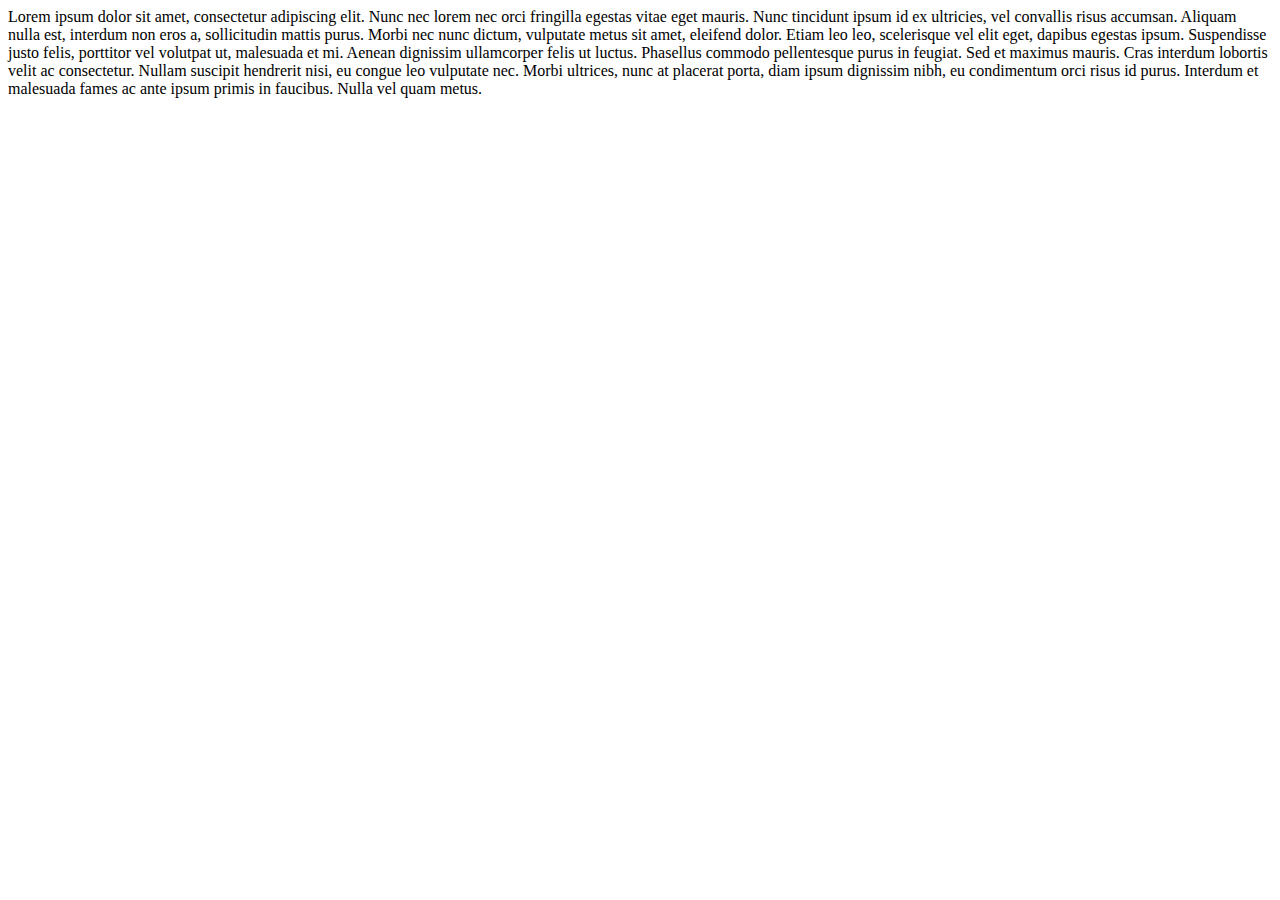
<file: index.html>
<!DOCTYPE html>
<html lang="en">
<head>
    <meta charset="UTF-8">
    <meta http-equiv="X-UA-Compatible" content="IE=edge">
    <meta name="viewport" content="width=device-width, initial-scale=1.0">
    <link rel="stylesheet" href="css/styles.css">
    <title>Document</title>

</head>
<body>
    <div>
        Lorem ipsum dolor sit amet, consectetur adipiscing elit. Nunc nec lorem nec orci fringilla egestas vitae eget mauris. Nunc tincidunt ipsum id ex ultricies, vel convallis risus accumsan. Aliquam nulla est, interdum non eros a, sollicitudin mattis purus. Morbi nec nunc dictum, vulputate metus sit amet, eleifend dolor. Etiam leo leo, scelerisque vel elit eget, dapibus egestas ipsum. Suspendisse justo felis, porttitor vel volutpat ut, malesuada et mi. Aenean dignissim ullamcorper felis ut luctus. Phasellus commodo pellentesque purus in feugiat. Sed et maximus mauris. Cras interdum lobortis velit ac consectetur. Nullam suscipit hendrerit nisi, eu congue leo vulputate nec. Morbi ultrices, nunc at placerat porta, diam ipsum dignissim nibh, eu condimentum orci risus id purus. Interdum et malesuada fames ac ante ipsum primis in faucibus. Nulla vel quam metus.

    </div>
</body>
</html>
</file>
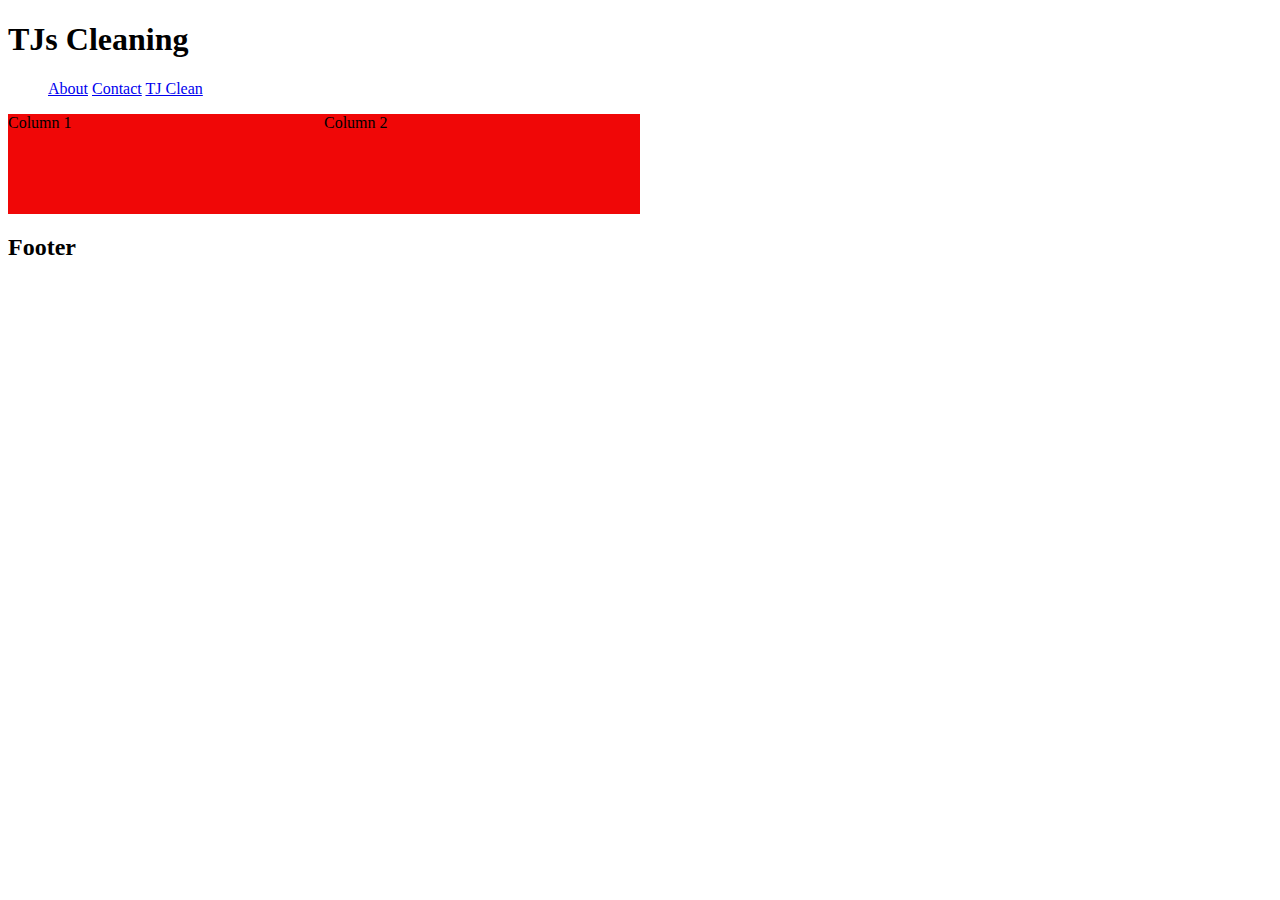
<file: about.html>
<!DOCTYPE html>
<html lang="en">
<head>
    <meta charset="UTF-8">
    <meta http-equiv="X-UA-Compatible" content="IE=edge">
    <meta name="viewport" content="width=device-width, initial-scale=1.0">
    <link rel="stylesheet" href="css/styles.css">
    <title>Document</title>
</head>
<h1>TJs Cleaning</h1>
<nav class="border">
    <ul>
        <a href="about.html">About</a>
        <a href="contact.html">Contact</a>
        <a href="index.html">TJ Clean</a>
    </ul>
</nav>
<body>
    <div class="row">
        <div class="column">Column 1</div>
        <div class="column">Column 2</div>
     <div>
     <div class="clearfix"></div>
     <footer class="border">
        <h2>Footer</h2>
    </footer>       
</body>
</html>
</file>
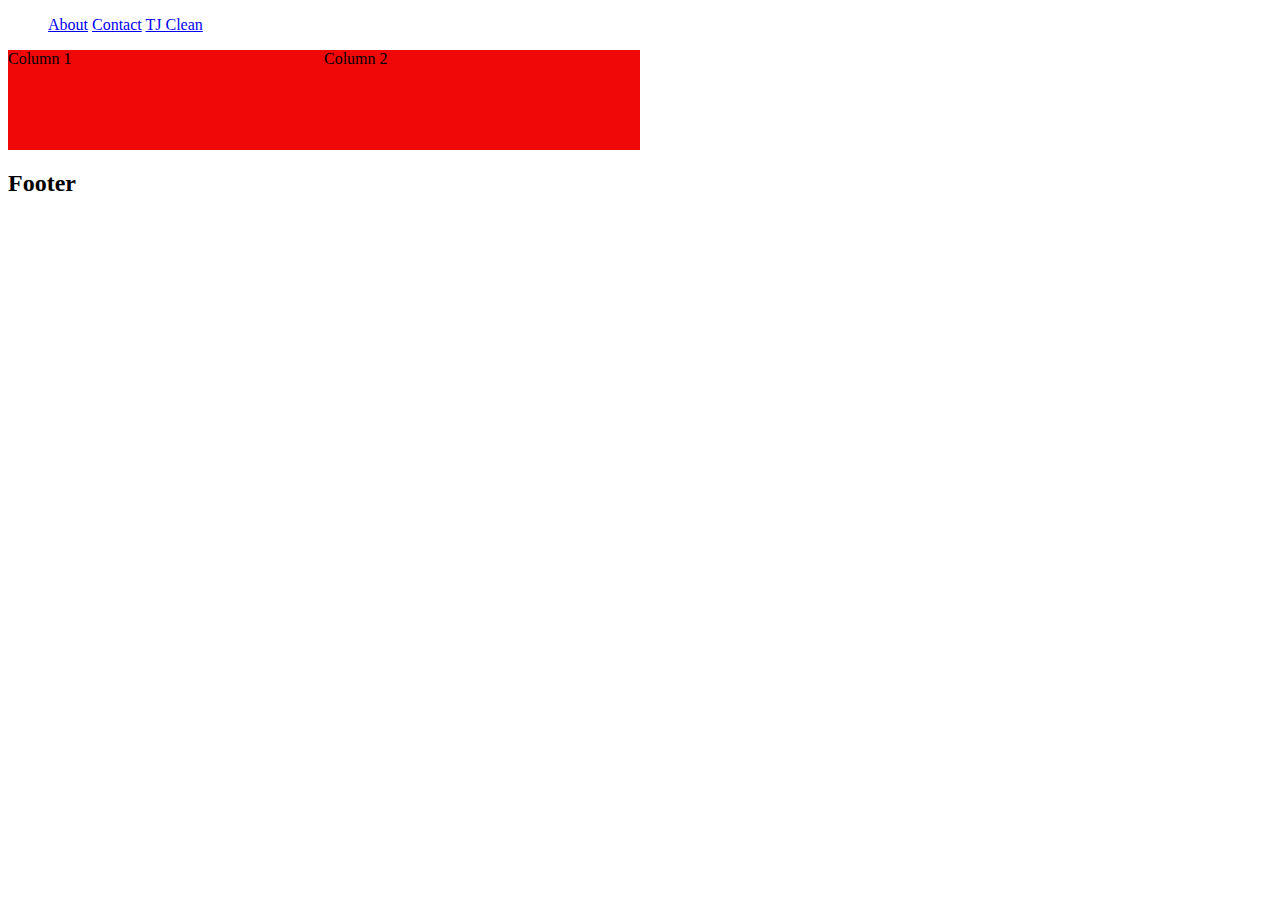
<file: contact.html>
<!DOCTYPE html>
<html lang="en">
<head>
    <meta charset="UTF-8">
    <meta http-equiv="X-UA-Compatible" content="IE=edge">
    <meta name="viewport" content="width=device-width, initial-scale=1.0">
    <link rel="stylesheet" href="css/styles.css">
    <title>Document</title>
</head>
<nav class="border">
    <ul>
        <a href="about.html">About</a>
        <a href="contact.html">Contact</a>
        <a href="index.html">TJ Clean</a>
    </ul>
</nav>
<body>
    <div class="row">
        <div class="column">Column 1</div>
        <div class="column">Column 2</div>
    <div>
     <div class="clearfix"></div>
     <footer class="border">
        <h2>Footer</h2>
        
    </footer>       
</body>
</html>
</file>
<file: css/styles.css>
* {
    box-sizing: border-box;
 }
 .column {
    background-color: rgb(240, 7, 7);
    float: left;
    height: 100px;
    width: 25%;
    border: 5;
 }
 .clearfix{
    clear: both;
 }
 .h2{
   box-sizing: border-box;
 }
 .aside{
   background-color: red;
   border-color: black;
 }
</file>
